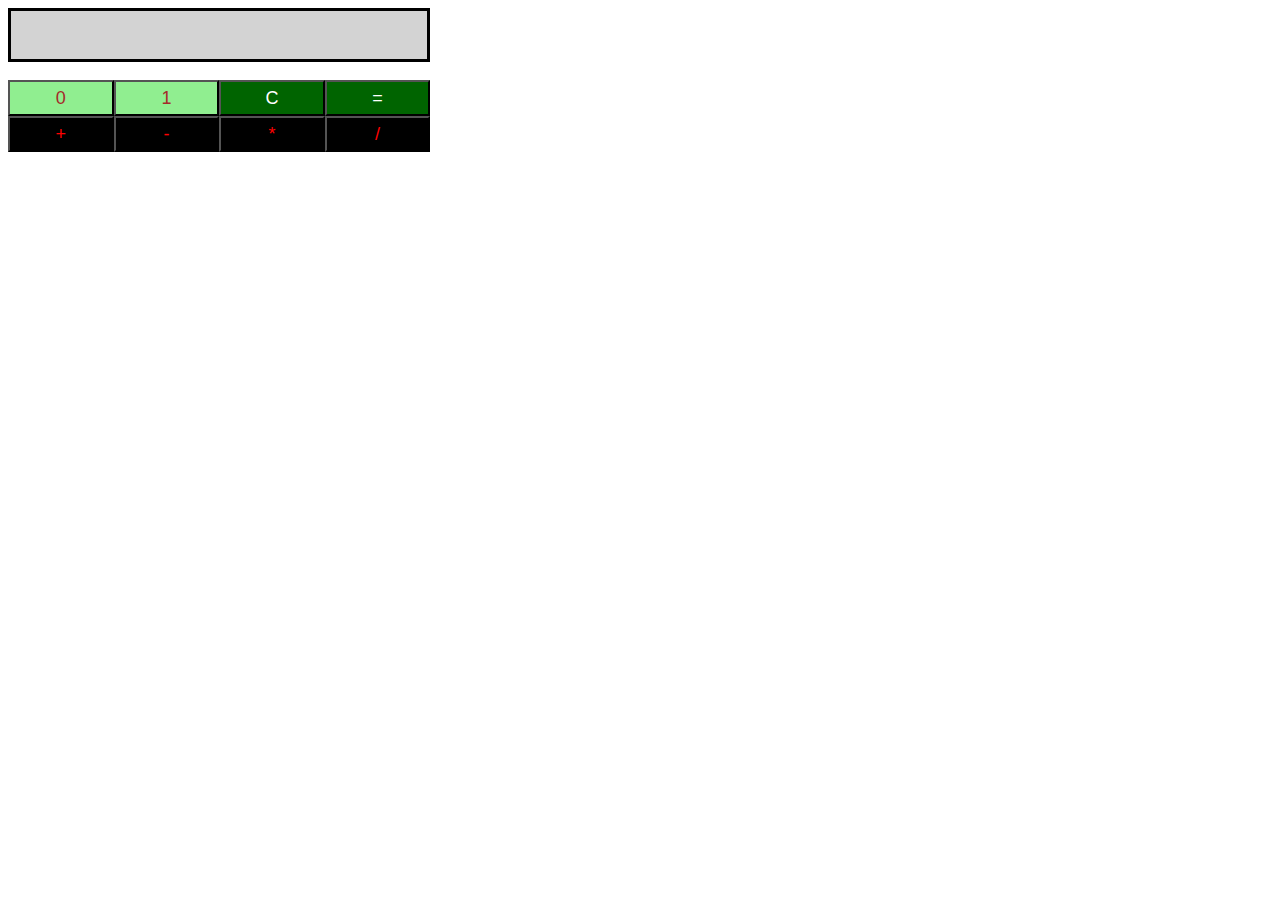
<file: 10 Days of JavaScript/Day-9/index.html>
<!-- Enter your HTML code here -->
<!DOCTYPE html>
<html>
  <head>
    <link rel="stylesheet" href="styles.css" type="text/css" />
    <meta charset="utf-8" />
    <title>Binary Calculator</title>
  </head>
  <body>
    <div id="res"></div>
    <br />
    <div id="btns" class="btns">
      <button id="btn0" class="dgt">0</button>
      <button id="btn1">1</button>
      <button id="btnClr">C</button>
      <button id="btnEql">=</button>

      <br />

      <button id="btnSum">+</button>
      <button id="btnSub">-</button>
      <button id="btnMul">*</button>
      <button id="btnDiv">/</button>
    </div>
    <script src="script.js" type="text/javascript"></script>
  </body>
</html>
</file>
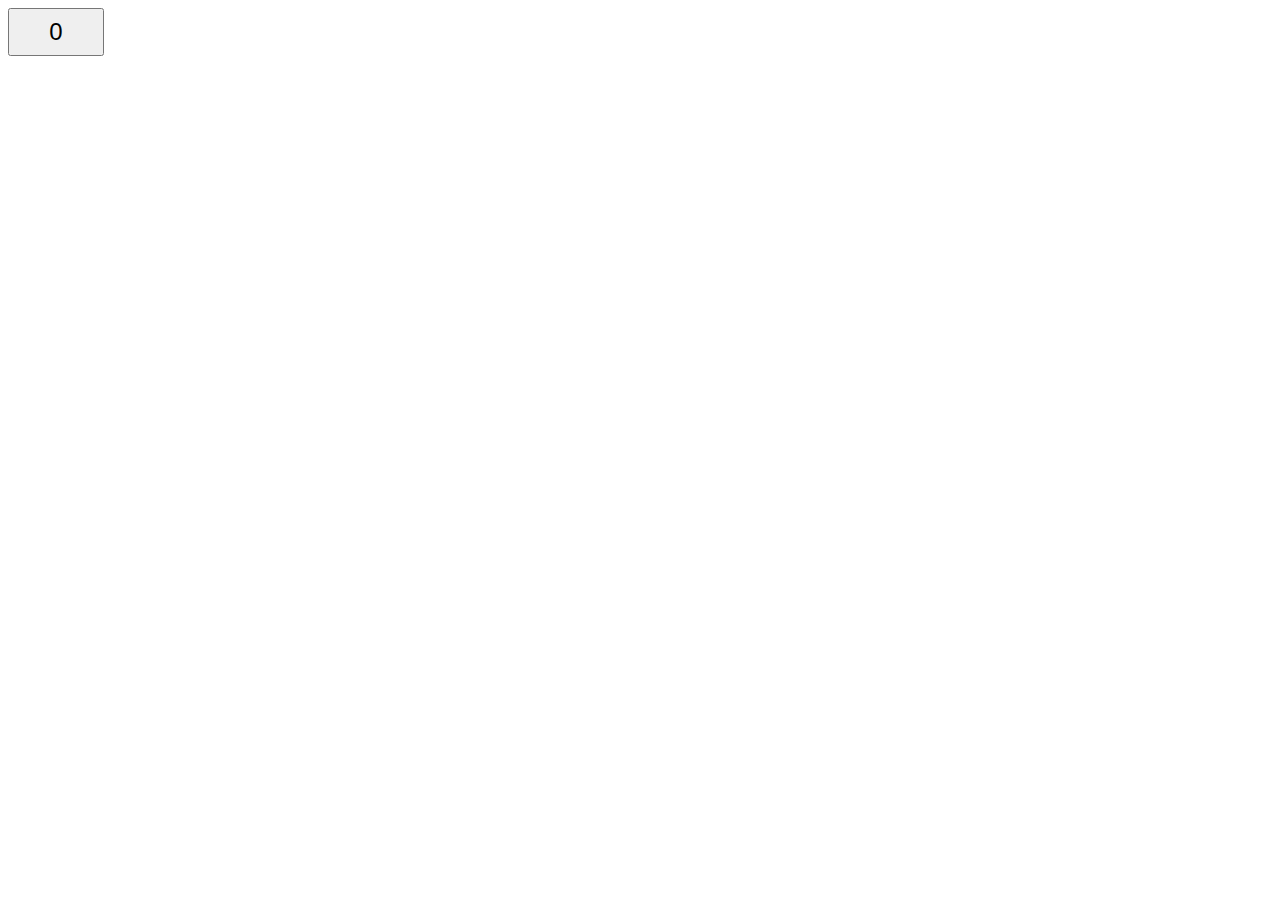
<file: 10 Days of JavaScript/Day-8/01/index.html>
<!-- Enter your HTML code here -->
<!DOCTYPE html>
<html>
  <head>
    <link rel="stylesheet" href="styles.css" type="text/css" />
    <meta charset="utf-8" />
    <title>Button</title>
  </head>
  <body>
    <button id="btn">0</button>
    <script src="script.js" type="text/javascript"></script>
  </body>
</html>
</file>
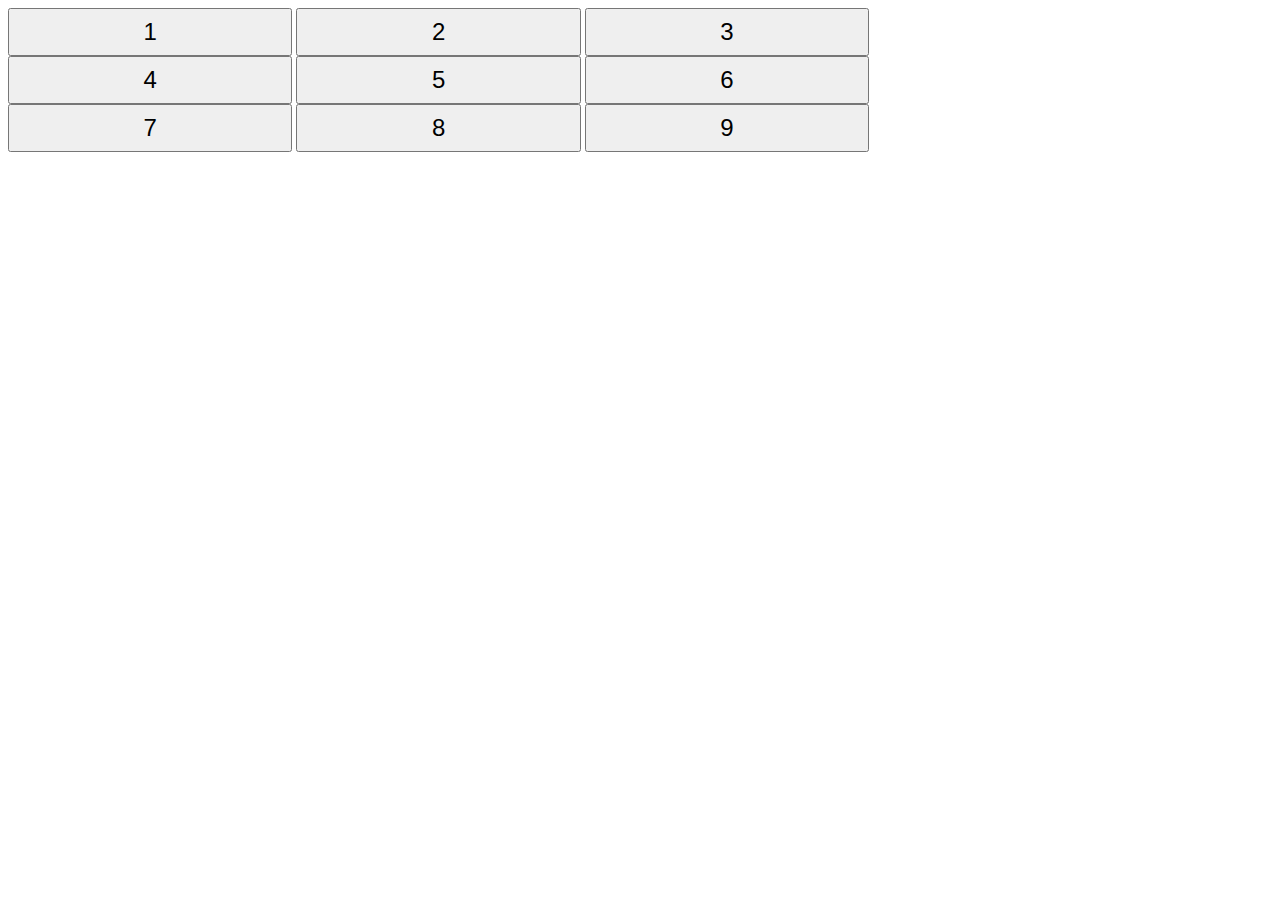
<file: 10 Days of JavaScript/Day-8/02/index.html>
<!-- Enter your HTML code here -->
<!DOCTYPE html>
<html>
  <head>
    <link rel="stylesheet" href="styles.css" type="text/css" />
    <meta charset="utf-8" />
    <title>Button Grid</title>
  </head>
  <body>
    <div id="btns" class="btnContainer">
      <button id="btn1" class="btnStyle">1</button>
      <button id="btn2" class="btnStyle">2</button>
      <button id="btn3" class="btnStyle">3</button>
      <button id="btn4" class="btnStyle">4</button>
      <button id="btn5" class="btnStyle">5</button>
      <button id="btn6" class="btnStyle">6</button>
      <button id="btn7" class="btnStyle">7</button>
      <button id="btn8" class="btnStyle">8</button>
      <button id="btn9" class="btnStyle">9</button>
    </div>
    <script src="script.js" type="text/javascript"></script>
  </body>
</html>
</file>
<file: 10 Days of JavaScript/Day-9/styles.css>
body {
  width: 33%;
}
#btn0,
#btn1 {
  background-color: lightgreen;
  color: brown;
}

#btnClr,
#btnEql {
  background-color: darkgreen;
  color: white;
}

#btnSum,
#btnSub,
#btnMul,
#btnDiv {
  background-color: black;
  color: red;
}

button {
  width: 25%;
  height: 36px;
  font-size: 18px;
  margin: 0px;
  float: left;
}

#res {
  background-color: lightgray;
  border: solid;
  height: 48px;
  font-size: 20px;
}
</file>
<file: 10 Days of JavaScript/Day-8/01/styles.css>
button {
  width: 96px;
  height: 48px;
  font-size: 24px;
}
</file>
<file: 10 Days of JavaScript/Day-8/02/styles.css>
.btnContainer {
  width: 75%;
}
.btnContainer > .btnStyle {
  width: 30%;
  height: 48px;
  font-size: 24px;
}
</file>
